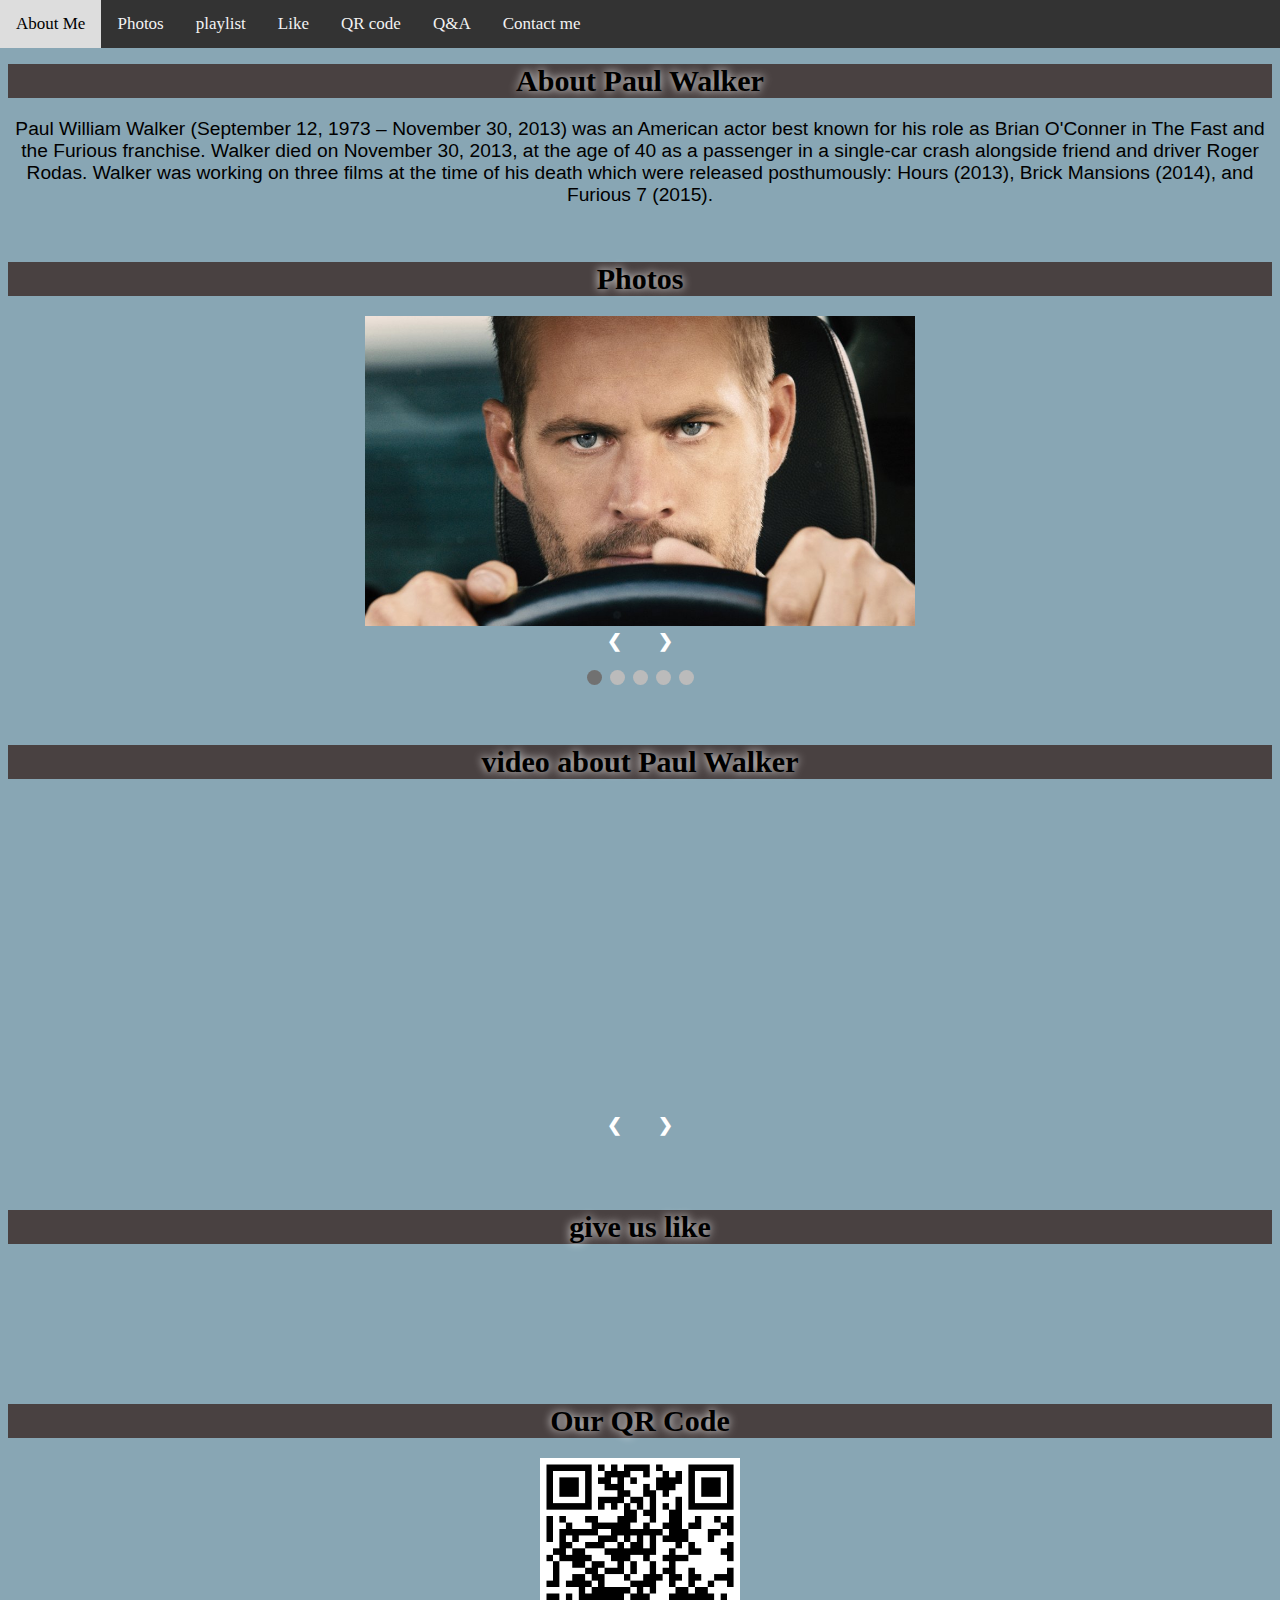
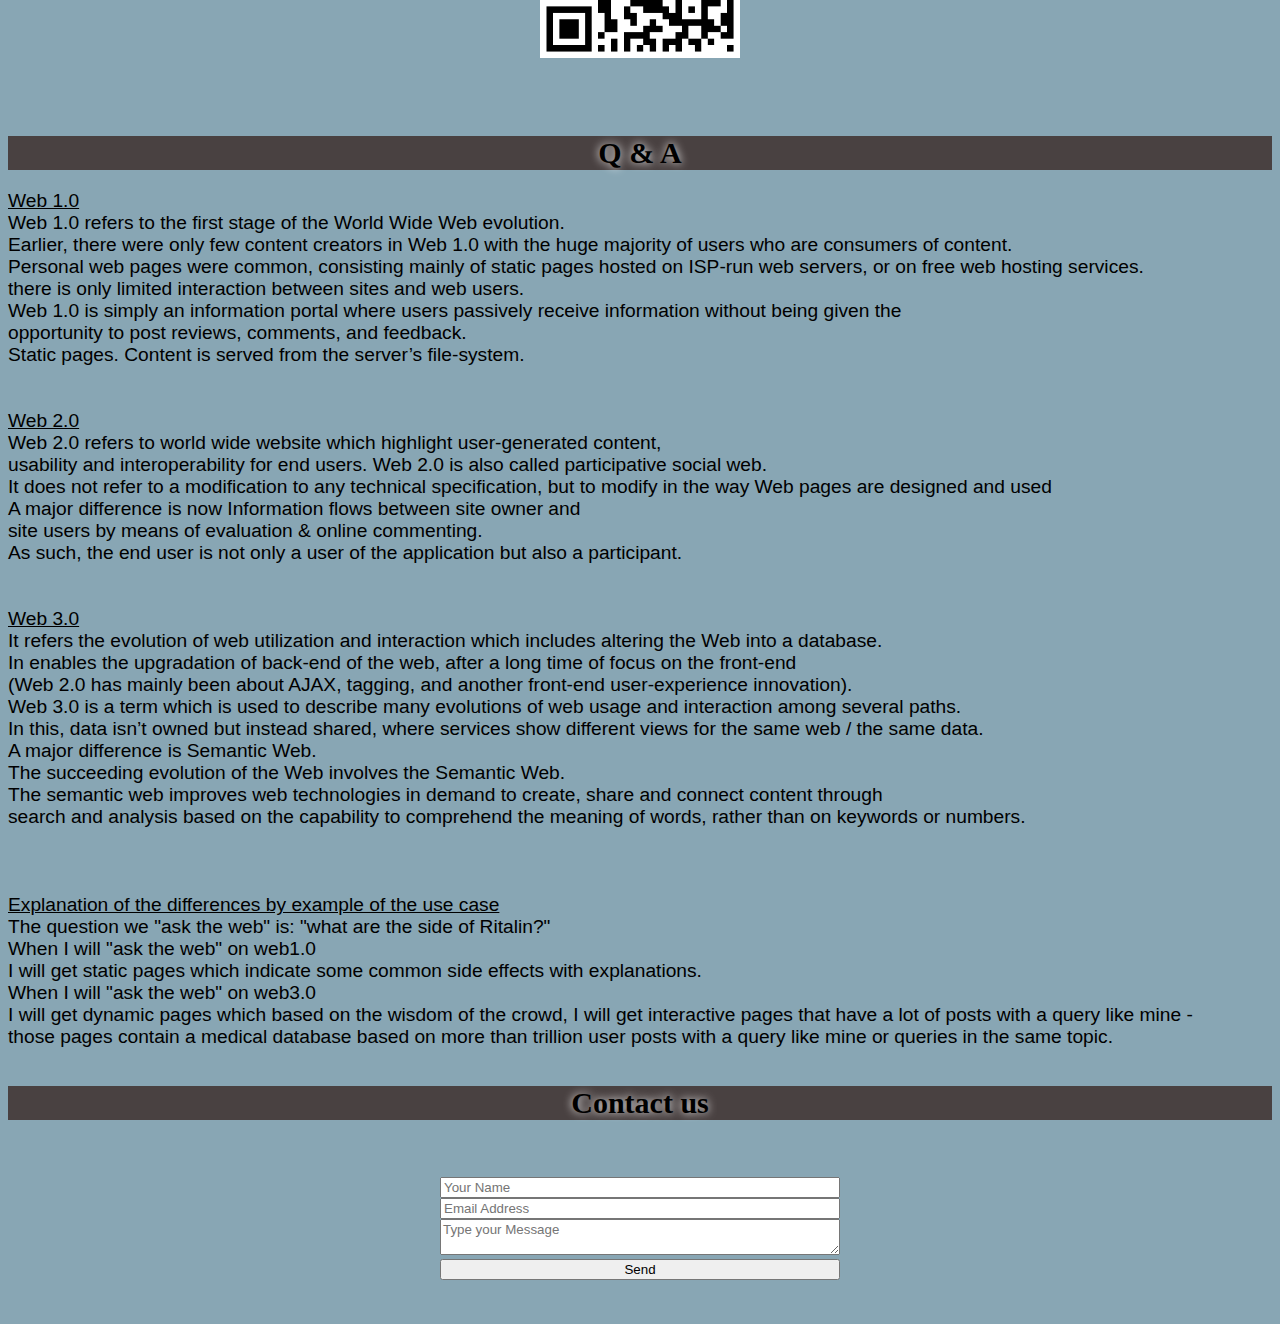
<file: index.html>
<!DOCTYPE html>
<html>
<head>
<link rel="stylesheet" type="text/css" href="style.css" />
<link rel="icon" href="picture/logo.jpg">
<title>Paul Walker</title>
<style>
    body {
    background-color: #88a6b4
    }
    </style>
</head>
<body>

<div class="topnav">
  <a href="#aboutMe">About Me</a>
  <a href="#myPhotos">Photos</a>
  <a href="#myPlaylist">playlist</a>
  <a href="#like">Like</a>
  <a href="#QRCode">QR code</a>
  <a href="#Q&A">Q&A</a>
  <a href="#contactMe">Contact me</a>
</div>


<section id="aboutMe" class="section">
<br/>
<br/>
<center><h1 style="font-size:30px;">About Paul Walker</h1></center>
<center><p2>
Paul William Walker (September 12, 1973 – November 30, 2013) was an American actor best known for his role as 
Brian O'Conner in The Fast and the Furious franchise. 
Walker died on November 30, 2013, at the age of 40 as a passenger in a single-car crash alongside friend and driver 
Roger Rodas. Walker was working on three films at the time of his death which were released posthumously: Hours (2013), 
Brick Mansions (2014), and Furious 7 (2015). 
</p2></center>
</section>

<section id="myPhotos" class="section">
<br>
<br>
<center><h1 style="font-size:30px;">Photos</h1>
<!-- Slideshow container -->
<div class="slideshow-container">

    <!-- Full-width images with number and caption text -->
    <div class="mySlides fade">
      <img src="picture/pic1.jpg" style="width:55%">
    </div>
  
    <div class="mySlides fade">
      <img src="picture/pic2.jpg" style="width:55%">
    </div>
  
    <div class="mySlides fade">
      <img src="picture/pic3.jpg" style="width:55%">
    </div>

    <div class="mySlides fade">
        <img src="picture/pic4.jpg" style="width:55%">
    </div>

    <div class="mySlides fade">
        <img src="picture/pic5.jpg" style="width:55%">
    </div>

    <!-- Next and previous buttons -->
    <a class="prev" onclick="plusSlides(-1)">&#10094;</a>
    <a class="next" onclick="plusSlides(1)">&#10095;</a>
  </div>
  <br>
  
  <!-- The dots/circles -->
  <div style="text-align:center">
    <span class="dot" onclick="currentSlide(1)"></span> 
    <span class="dot" onclick="currentSlide(2)"></span> 
    <span class="dot" onclick="currentSlide(3)"></span> 
    <span class="dot" onclick="currentSlide(4)"></span> 
    <span class="dot" onclick="currentSlide(5)"></span> 
  </div>
</center>

  <script>
    var slideIndex = 1;
showSlides(slideIndex);

// Next/previous controls
function plusSlides(n) {
  showSlides(slideIndex += n);
}

// Thumbnail image controls
function currentSlide(n) {
  showSlides(slideIndex = n);
}

function showSlides(n) {
  var i;
  var slides = document.getElementsByClassName("mySlides");
  var dots = document.getElementsByClassName("dot");
  if (n > slides.length) {slideIndex = 1} 
  if (n < 1) {slideIndex = slides.length}
  for (i = 0; i < slides.length; i++) {
      slides[i].style.display = "none"; 
  }
  for (i = 0; i < dots.length; i++) {
      dots[i].className = dots[i].className.replace(" active", "");
  }
  slides[slideIndex-1].style.display = "block"; 
  dots[slideIndex-1].className += " active";
}
    </script>
</section>

<section id="myPlaylist" class="section">
<br/>
<br/>
<center><h1 style="font-size:30px;">video about Paul Walker</h1>
<iframe class="playlist" width="560" height="315" src="https://www.youtube.com/embed/0eL_cLqaMX0" frameborder="0" allow="accelerometer; autoplay; encrypted-media; gyroscope; picture-in-picture" allowfullscreen></iframe>
<iframe class="playlist" width="560" height="315" src="https://www.youtube.com/embed/3R7vWTyXKt0" frameborder="0" allow="accelerometer; autoplay; encrypted-media; gyroscope; picture-in-picture" allowfullscreen></iframe>
<iframe class="playlist" width="560" height="315" src="https://www.youtube.com/embed/NeIpQrCq_Ao" frameborder="0" allow="accelerometer; autoplay; encrypted-media; gyroscope; picture-in-picture" allowfullscreen></iframe>

  <a class="prevV" onclick="plusSlidesVideo(-1)">&#10094;</a>
  <a class="nextV" onclick="plusSlidesVideo(1)">&#10095;</a>
</center>
<script>
    var videoIndex = 1;
playlistSlidesVideo(videoIndex);

// Next/previous controls
function plusSlidesVideo(n) {
  playlistSlidesVideo(videoIndex += n);
}

// Thumbnail image controls
function currentSlideVideo(n) {
  playlistSlidesVideo(videoIndex = n);
}

function playlistSlidesVideo(n) {
  var i;
  var slides = document.getElementsByClassName("playlist");
  if (n > slides.length) {videoIndex = 1} 
  if (n < 1) {videoIndex = slides.length}
  for (i = 0; i < slides.length; i++) {
      slides[i].style.display = "none"; 
  }
  slides[videoIndex-1].style.display = "block"; 
}
    </script>

<br>

</section>
<section id="like" class="section">
<br>
<br>
<center><h1 style="font-size:30px;">give us like</h1>
<iframe src="https://www.facebook.com/plugins/like.php?href=https%3A%2F%2Fyossihekter.github.io%2Fhtml%2F&width=450&layout=standard&action=like&size=large&show_faces=true&share=false&height=80&appId=307018846526125" width="450" height="80" style="border:none;overflow:hidden" scrolling="no" frameborder="0" allowTransparency="true" allow="encrypted-media"></iframe>
</section>                                                       
<section id="QRCode" class="section">
<br>
<br>
<center><h1 style="font-size:30px;">Our QR Code</h1>
<center><img src="picture/QR.png" height="200" width="200"></center>
<br>
</section>

<section id="Q&A" class="section">
<br>
<br>
<center><h1 style="font-size:30px;">Q & A</h1> </center>
<p1>
<u>Web 1.0</u>
<br/>
Web 1.0 refers to the first stage of the World Wide Web evolution. <br>
Earlier, there were only few content creators in Web 1.0 with the huge majority of users who are consumers of content.<br> 
Personal web pages were common, consisting mainly of static pages hosted on ISP-run web servers, or on free web hosting services.<br>
there is only limited interaction between sites and web users.<br>
Web 1.0 is simply an information portal where users passively receive information without being given the<br>
opportunity to post reviews, comments, and feedback.<br>
Static pages. Content is served from the server’s file-system.<br>
<br/>
<br/>
<u>Web 2.0</u>
<br/>
Web 2.0 refers to world wide website which highlight user-generated content,<br>
usability and interoperability for end users. Web 2.0 is also called participative social web.<br>
It does not refer to a modification to any technical specification, but to modify in the way Web 
pages are designed and used<br>
A major difference is now Information flows between site owner and<br> 
site users by means of evaluation & online commenting.<br> 
As such, the end user is not only a user of the application but also a participant.<br>
<br/>
<br/>
<u>Web 3.0</u>
<br/>
It refers the evolution of web utilization and interaction which includes altering the Web into a database.<br> 
In enables the upgradation of back-end of the web, after a long time of focus on the front-end<br>
(Web 2.0 has mainly been about AJAX, tagging, and another front-end user-experience innovation).<br>
Web 3.0 is a term which is used to describe many evolutions of web usage and interaction among several paths.<br> 
In this, data isn’t owned but instead shared, where services show different views for the same web / the same data.<br>
A major difference is Semantic Web.<br>
The succeeding evolution of the Web involves the Semantic Web.<br> 
The semantic web improves web technologies in demand to create, share and connect content through<br> 
search and analysis based on the capability to comprehend the meaning of words, rather than on keywords or numbers.<br>
<br/>
<br/>
<br/>
<u>Explanation of the differences by example of the use case</u>
<br/>
The question we "ask the web" is: "what are the side of Ritalin?"<br/>
When I will "ask the web" on web1.0<br/>
I will get static pages which indicate some common side effects with explanations.
<br/>
When I will "ask the web" on web3.0<br/> 
I will get dynamic pages which based on the wisdom of the crowd,
I will get interactive pages that have a lot of posts with a query like mine -<br/>
those pages contain a medical database based on more than trillion user posts
with a query like mine or queries in the same topic.
</p1>
<br/>
<br/>
</section>

<section id="contactMe" class="section">
<center><h1 style="font-size:30px;">Contact us</h1> 
<br/>
<div class="form-style-6">
  <form action="mailto:someone@example.com" method="post" enctype="text/plain"><br/>
  <input type="text" name="from" placeholder="Your Name" /><br/>
  <input type="email" name="mail address" placeholder="Email Address" /><br/>
  <textarea type="text" name="massage" placeholder="Type your Message"></textarea><br/>
  <input type="submit" value="Send" style="text-align: center" />
  </form>
  </div>

    <br/>
    <br/>
</section>


<script type="text/javascript">
$(function(){
  $("#nav a").click(function(e){
    e.preventDefault();
    $('html,body').scrollTo(this.hash,this.hash); 
  });
});
</script>
<script type="text/javascript">
 $(document).scroll(function() {
    $('#menu').toggle($(this).scrollTop()>1000)
 });​
 </script>
</body>
</html>
</file>
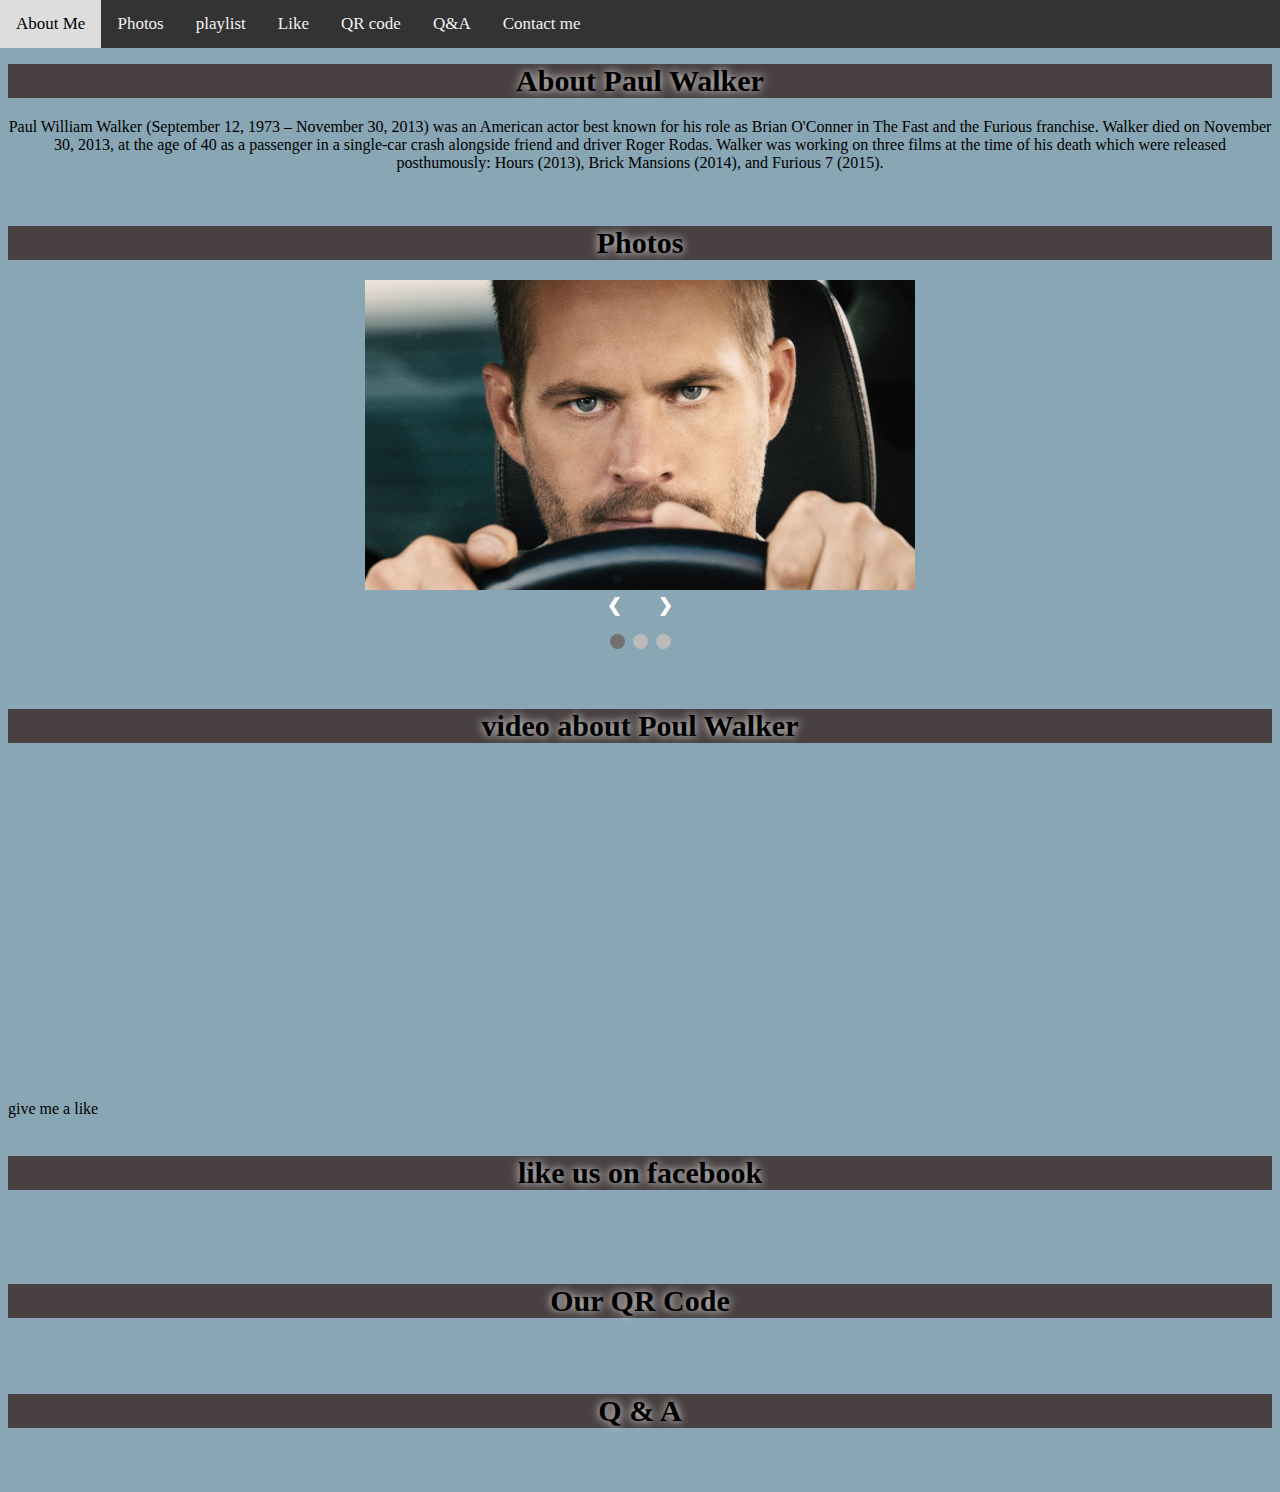
<file: Paul-Walker.html>
<!DOCTYPE html>
<html>
<head>
<link rel="stylesheet" type="text/css" href="style.css" />
<style>
    body {
    background-color: #88a6b4
    }
    </style>
</head>
<body>

<div class="topnav">
  <a href="#aboutMe">About Me</a>
  <a href="#myPhotos">Photos</a>
  <a href="#myPlaylist">playlist</a>
  <a href="#like">Like</a>
  <a href="#QRCode">QR code</a>
  <a href="#Q&A">Q&A</a>
  <a href="#contactMe">Contact me</a>
</div>


<section id="aboutMe" class="section">
<br/>
<br/>
<center><h1 style="font-size:30px;">About Paul Walker</h1></center>
<center><p>
Paul William Walker (September 12, 1973 – November 30, 2013) was an American actor best known for his role as 
Brian O'Conner in The Fast and the Furious franchise. 
Walker died on November 30, 2013, at the age of 40 as a passenger in a single-car crash alongside friend and driver 
Roger Rodas. Walker was working on three films at the time of his death which were released posthumously: Hours (2013), 
Brick Mansions (2014), and Furious 7 (2015). 
</p></center>
</section>

<section id="myPhotos" class="section">
<br/>
<center><h1 style="font-size:30px;">Photos</h1>
<!-- Slideshow container -->
<div class="slideshow-container">

    <!-- Full-width images with number and caption text -->
    <div class="mySlides fade">
      <img src="picture/pic1.jpg" style="width:55%">
    </div>
  
    <div class="mySlides fade">
      <img src="picture/pic2.jpg" style="width:55%">
    </div>
  
    <div class="mySlides fade">
      <img src="picture/pic3.jpg" style="width:55%">
    </div>
  
    <!-- Next and previous buttons -->
    <a class="prev" onclick="plusSlides(-1)">&#10094;</a>
    <a class="next" onclick="plusSlides(1)">&#10095;</a>
  </div>
  <br>
  
  <!-- The dots/circles -->
  <div style="text-align:center">
    <span class="dot" onclick="currentSlide(1)"></span> 
    <span class="dot" onclick="currentSlide(2)"></span> 
    <span class="dot" onclick="currentSlide(3)"></span> 
  </div>
</center>

  <script>
    var slideIndex = 1;
showSlides(slideIndex);

// Next/previous controls
function plusSlides(n) {
  showSlides(slideIndex += n);
}

// Thumbnail image controls
function currentSlide(n) {
  showSlides(slideIndex = n);
}

function showSlides(n) {
  var i;
  var slides = document.getElementsByClassName("mySlides");
  var dots = document.getElementsByClassName("dot");
  if (n > slides.length) {slideIndex = 1} 
  if (n < 1) {slideIndex = slides.length}
  for (i = 0; i < slides.length; i++) {
      slides[i].style.display = "none"; 
  }
  for (i = 0; i < dots.length; i++) {
      dots[i].className = dots[i].className.replace(" active", "");
  }
  slides[slideIndex-1].style.display = "block"; 
  dots[slideIndex-1].className += " active";
}
    </script>
</section>

<section id="playlist" class="section">
<br/>
<br/>
<center><h1 style="font-size:30px;">video about Poul Walker</h1>
<iframe width="560" height="315" src="https://www.youtube.com/embed/0eL_cLqaMX0" frameborder="0" allow="accelerometer; autoplay; encrypted-media; gyroscope; picture-in-picture" allowfullscreen></iframe>
</center>
<br/>

</section>
<section id="like" class="section">
give me a like
<br/>
<br/>
<title>Your Website Title</title>
  <meta property="og:url"           content="https://www.your-domain.com/your-page.html" />
  <meta property="og:type"          content="website" />
  <meta property="og:title"         content="Your Website Title" />
  <meta property="og:description"   content="Your description" />
  <meta property="og:image"         content="https://www.your-domain.com/path/image.jpg" />
</head>
<body>

  <!-- Load Facebook SDK for JavaScript -->
  <div id="fb-root"></div>
  <script>(function(d, s, id) {
    var js, fjs = d.getElementsByTagName(s)[0];
    if (d.getElementById(id)) return;
    js = d.createElement(s); js.id = id;
    js.src = "https://connect.facebook.net/en_US/sdk.js#xfbml=1&version=v3.0";
    fjs.parentNode.insertBefore(js, fjs);
  }(document, 'script', 'facebook-jssdk'));</script>

  <!-- Your like button code -->
  <div class="fb-like" 
    data-href="https://www.your-domain.com/your-page.html" 
    data-layout="standard" 
    data-action="like" 
    data-show-faces="true">
  </div>
</section>

<section id="like" class="section">
<center><h1 style="font-size:30px;">like us on facebook</h1>
<br/>
<br/>
<br/>
</section>

<section id="QRCode" class="section">
<center><h1 style="font-size:30px;">Our QR Code</h1>
<br/>
<br/>
</section>

<section id="Q&A" class="section">
<center><h1 style="font-size:30px;">Q & A</h1> 
<br/>
<br/>
</section>


<script type="text/javascript">
$(function(){
  $("#nav a").click(function(e){
    e.preventDefault();
    $('html,body').scrollTo(this.hash,this.hash); 
  });
});
</script>
<script type="text/javascript">
 $(document).scroll(function() {
    $('#menu').toggle($(this).scrollTop()>1000)
 });​
 </script>
</body>
</html>
</file>
<file: style.css>
.topnav {
  background-color: #333;
  overflow: hidden;
  position: fixed;
  top: 0;
  left: 0; 
  width: 100%;
}

/* Style the links inside the navigation bar */
.topnav a {
  float: left;
  color: #f2f2f2;
  text-align: center;
  padding: 14px 16px;
  text-decoration: none;
  font-size: 17px;
}

/* Change the color of links on hover */
.topnav a:hover {
  background-color: #ddd;
  color: black;
}

/* Add a color to the active/current link */
.topnav a.active {
  background-color: #4CAF50;
  color: white;
}

h1{
  background-color: rgb(73, 65, 65);
  font-family: "Times New Roman", Times, serif;
  text-shadow: 0px 0px 10px rgb(255, 255,255);
}

p2 {
  color: black;
  font-family:'Franklin Gothic Medium', 'Arial Narrow', Arial, sans-serif;
  font-size: 120%;
  text-align: center;
}

p1 {
  text-align: left;
  color: black;
  font-family:'Gill Sans', 'Gill Sans MT', Calibri, 'Trebuchet MS', sans-serif;
  font-size: 120%;
}

* {box-sizing:border-box}

/* Slideshow container */
.slideshow-container {
  max-width: 1000px;
  position: unset;
  margin: auto;
}

/* Hide the images by default */
.mySlides {
  display: none;
}

/* Next & previous buttons */
.prev, .next {
  cursor: pointer;
  position: unset;
  width: auto;
  margin-top: -22px;
  padding: 16px;
  color: white;
  font-weight: bold;
  font-size: 18px;
  transition: 0.6s ease;
  border-radius: 0 3px 3px 0;
  user-select: none;
}

/* Position the "next button" to the right */
.next {
  right: 0;
  border-radius: 3px 0 0 3px;
}

.prev {
  left: 0;
  border-radius: 3px 0 0 3px;
}

/* On hover, add a black background color with a little bit see-through */
.prev:hover, .next:hover {
  background-color: rgba(0,0,0,0.8);
}

/* The dots/bullets/indicators */
.dot {
  cursor: pointer;
  height: 15px;
  width: 15px;
  margin: 0 2px;
  background-color: #bbb;
  border-radius: 50%;
  display: inline-block;
  transition: background-color 0.6s ease;
}

.active, .dot:hover {
  background-color: #717171;
}

/* Fading animation */
.fade {
  -webkit-animation-name: fade;
  -webkit-animation-duration: 1.5s;
  animation-name: fade;
  animation-duration: 1.5s;
}

@-webkit-keyframes fade {
  from {opacity: .4} 
  to {opacity: 1}
}

@keyframes fade {
  from {opacity: .4} 
  to {opacity: 1}
}


/* Slideshow Video container */
.playlist {
  max-width: 1000px;
  position: unset;
  margin: auto;
}

/* Next & previous buttons */
.prevV, .nextV {
  cursor: pointer;
  position: unset;
  width: auto;
  margin-top: -22px;
  padding: 16px;
  color: white;
  font-weight: bold;
  font-size: 18px;
  transition: 0.6s ease;
  border-radius: 0 3px 3px 0;
  user-select: none;
}

/* Position the "next button" to the right */
.nextV {
  right: 0;
  border-radius: 3px 0 0 3px;
}

.prevV {
  left: 0;
  border-radius: 3px 0 0 3px;
}

/* On hover, add a black background color with a little bit see-through */
.prevV:hover, .nextV:hover {
  background-color: rgba(0,0,0,0.8);
}

input, select{
  width: 400px;
  text-rendering: auto;
  color: initial;
  letter-spacing: normal;
  word-spacing: normal;
  text-transform: none;
  text-shadow: none;
  display: inline-block;
  text-align: start;
  font: 400 13.3333px Arial;
}

textarea {
  width: 400px;
  text-rendering: auto;
  color: initial;
  letter-spacing: normal;
  word-spacing: normal;
  text-transform: none;
  text-shadow: none;
  display: inline-block;
  text-align: start;
  font: 400 13.3333px Arial;
  flex-direction: column;
  resize: auto;
  cursor: text;
  white-space: pre-wrap;
  overflow-wrap: break-word;
}
</file>
